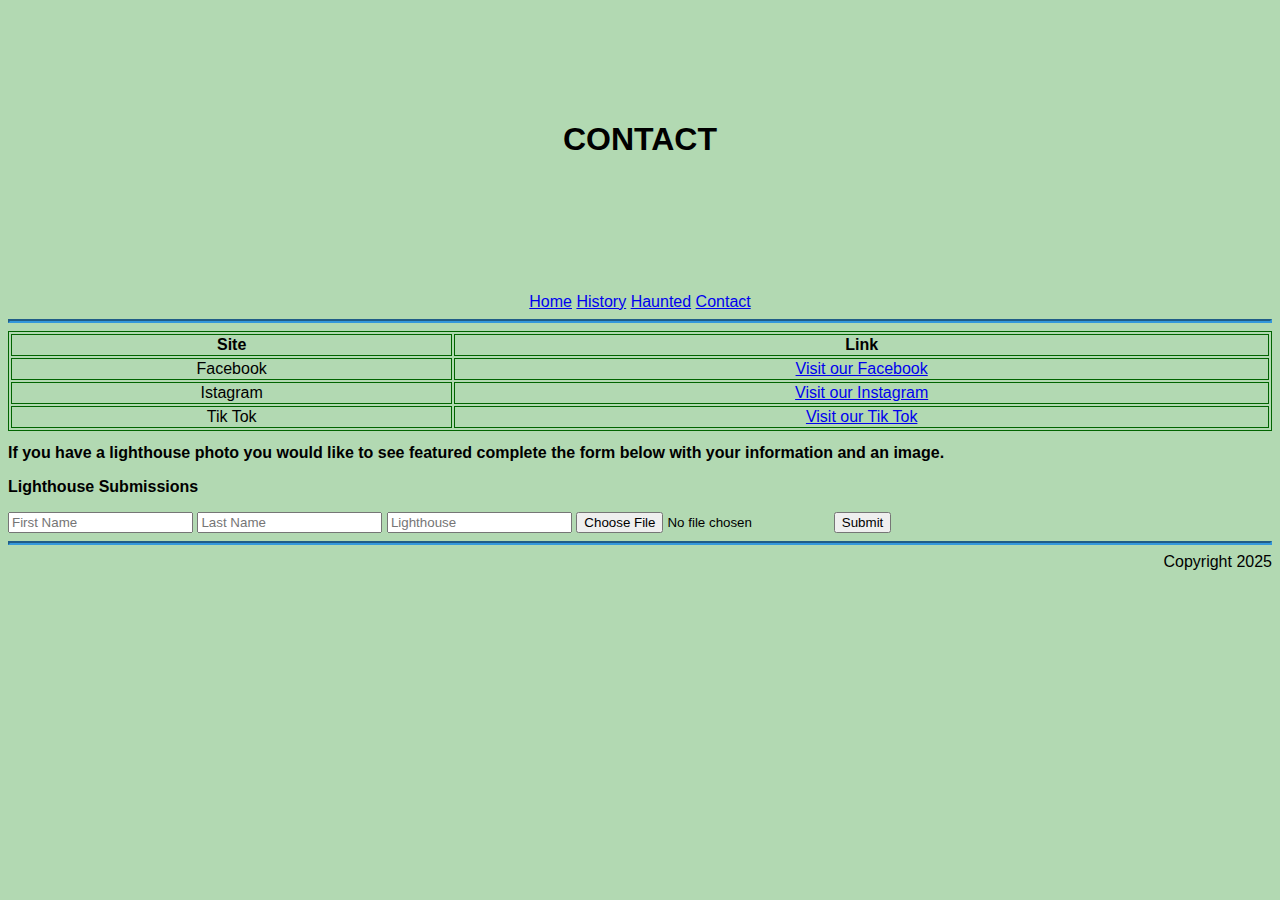
<file: contact.html>
<!DOCTYPE html>
<html lang="en">
<head>
    <meta charset="UTF-8">
    <meta name="viewport" content="width=device-width, initial-scale=1.0">
    <title>Week 1 Assignment</title>
    <link rel="stylesheet" href="styles.css">
</head>
<body>
   <h1>CONTACT</h1>

   <div class="navigation">
    <a href="Index.html">Home</a>
    <a href="history.html">History</a>
    <a href="haunted.html">Haunted</a>
    <a href="contact.html">Contact</a>
   </div>
   <hr>
   <table>
    <tr><th>Site</th><th>Link</th></tr>
    <tr><td>Facebook</td><td><a href="#">Visit our Facebook</a></td></tr> <!--Just followed with what the video did.-->
    <tr><td>Istagram</td><td><a href="#">Visit our Instagram</a></td></tr>
    <tr><td>Tik Tok</td><td><a href="#">Visit our Tik Tok</a></td></tr>
   </table>
   <h2 class="submission-form">If you have a lighthouse photo you would like to see featured complete the form below with your information and an image.</h2>
   <form> <!--To collect information on submissions for featured section on homepage.-->
    <h3 class="submission-form">Lighthouse Submissions</h3>
    <input type="text" name="firstname" placeholder="First Name">
    <input type="text" name="lastname" placeholder="Last Name">
    <input type="text" name="lighthouse" placeholder="Lighthouse">
    <input type="file" name="filename" placeholder="Add Image"> <!--I thought it only appropriate that people should be able to add an image.-->
    <input type="submit" value="Submit">
   </form>
</body>
<hr>
<footer>Copyright 2025</footer>
</html>
</file>
<file: styles.css>
html {
    font-family: Arial, 'Trebuchet MS', sans-serif;
    background: linear-gradient( 180 deg, #84daf5, #89ffff, #affffa, #ffffff)
}
body{
    background: rgba(0,128,0,0.3);
}
h1 {
    text-align: center;
    background-image: url("https://kerrfinancial.com/wp-content/uploads/2018/04/lighthouse-banner.jpg"); /*Need an image that would look better going across the top of the page.*/
    background-repeat: no-repeat;
    background-position: center;
    height: 150px;
    padding-top: 100px;
}
h2 {
    text-align: center;
}
h3{
    text-align: left;
}
p{
    text-align: left;
}
/*Style for horizontal line*/
hr{
    border-color: #3498db;
    border-width: 2px;
}
input[type="radio"] {
    place-content: center;
    appearance: none;
    width: 2rem;
    height: 1rem;
    align-items: center;
    background-color: #fff;
}
input[type="radio"]:checked {
    background-color: darkblue
}
table, th, td{
    border: 1px solid;
    border-color: darkgreen;
}
table {
    width: 100%
}
td{
    text-align: center;
}
footer{
    text-align: right;
}
.img{
    float: right;
}
.text{
    float: left;
}
.submission-form{
    text-align: left;
    font-size: medium;
}
.navigation {
    text-align: center;
    font-family: Arial, Helvetica, sans-serif;
}
#list{
    text-decoration: dashed;
    color: red /*Color choice is to let the list stand out while working.*/
}
#haunted-banner{
    text-align: center;
    font-family: Chiller;
    font-size: 50px;
    text-shadow: 2px 2px pink;
    color: red; /*Adjust font color for something that has more contrast.*/
    text-decoration: red;
    background-image: url("https://img.freepik.com/premium-vector/funny-ghosts-seamless-pattern-cute-creepy-horizontal-halloween-banner-background_651519-340.jpg");
    background-repeat: repeat; /*Found an image that made a good repeating pattern is key.*/
    background-position: center;
    height: 150px;
    padding-top: 100px;
} /*Custom banner for page that has a little bit more user interaction.*/
</file>
